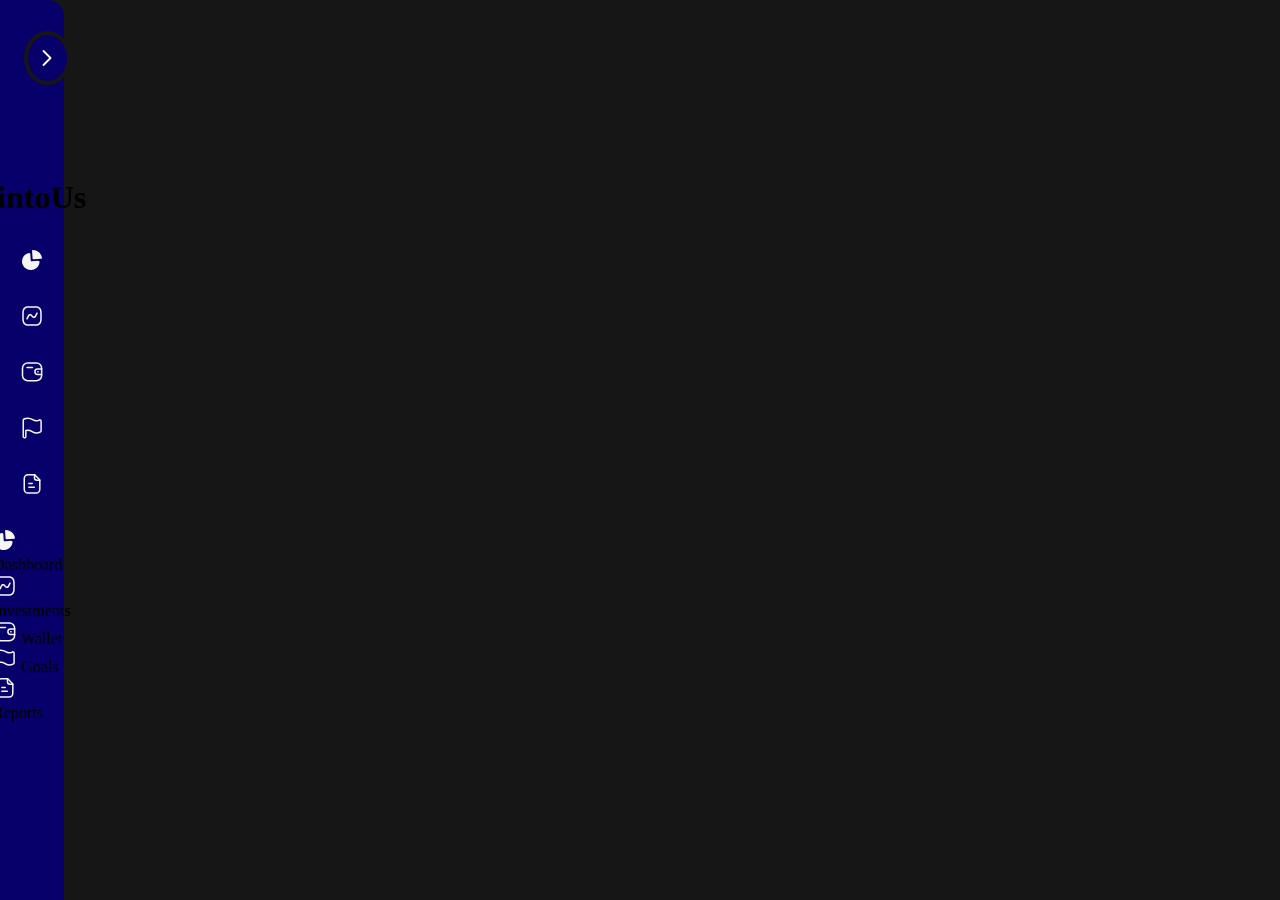
<file: src/index.html>
<!DOCTYPE html>
<html lang="pt-BR">
<head>
    <meta charset="UTF-8">
    <meta name="viewport" content="width=device-width, initial-scale=1.0">
    <title>FintoUs</title>
    <link rel="stylesheet" href="/src/css/style.css">
    <link href="https://fonts.googleapis.com/css2?family=Be+Vietnam+Pro:wght@100;200;300;400;500;600;700&display=swap" rel="stylesheet">
</head>
<body>
    <div id="app">
        <div id="navigation"></div>
        <div id="pageContent"></div>
    </div>
    
    <script type="module" src="/src/core/app.js"></script>
</body>
</html>
</file>
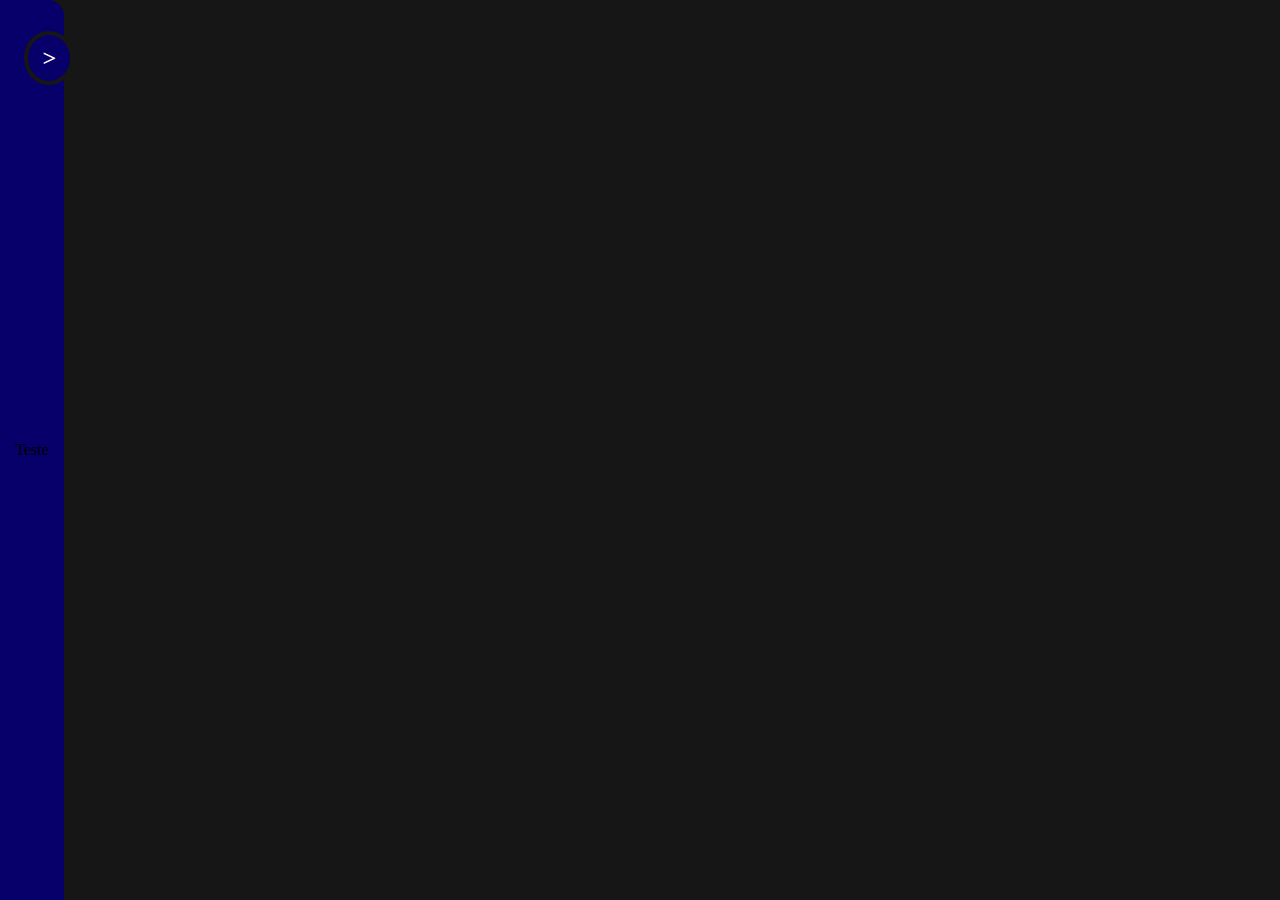
<file: src/html/index.html>
<!DOCTYPE html>
<html lang="pt-BR">
<head>
    <meta charset="UTF-8">
    <meta name="viewport" content="width=device-width, initial-scale=1.0">
    <title>FinTracker</title>
    <link rel="stylesheet" href="/src/css/style.css">
</head>
<body>
    <nav class="navBar">
        <p class="navArrowRight"> > </p>
        <p class="navArrowLeft"> < </p>
        <p>Teste</p>
    </nav>
</body>
</html>
</file>
<file: src/css/style.css>
* {
    margin: 0;
    padding: 0;
    box-sizing: border-box;
}

body {
    background: #161616;
}

.navBar {
    display: flex;
    flex-direction: column;
    align-items: center;
    justify-content: center;
    gap: 2em;
    background: rgb(7, 0, 106);
    height: 100vh;
    width: 4em;
    border-radius: 0 1em 0 0;
}

.navArrowRight:active {
    background: #F5F5F5;
    color: #000;
}

.navArrowRight {
    font-size: 1.5em;
    font-weight: bolder;
    padding: .4em .6em;
    background: rgb(7, 0, 106);
    color: #fff;
    border-radius: 100%;
    user-select: none;
    position: absolute;
    top: 1.3em;
    left: 1em;
    border: 4px solid #161616;
}

.navArrowLeft {
    display: none;
    font-size: 1.5rem;
    font-weight: bold;
    padding: .3em .6em;
    background: rgb(42, 0, 139);
    color: #fff;
    border: 4px solid #fff;
    border-radius: 100%;
    width: fit-content;
    user-select: none;
    position: absolute;
    top: 1em;
    left: .5em;
}

.add {
    display: none;
}

.controlDash {
    display: none;
}
</file>
